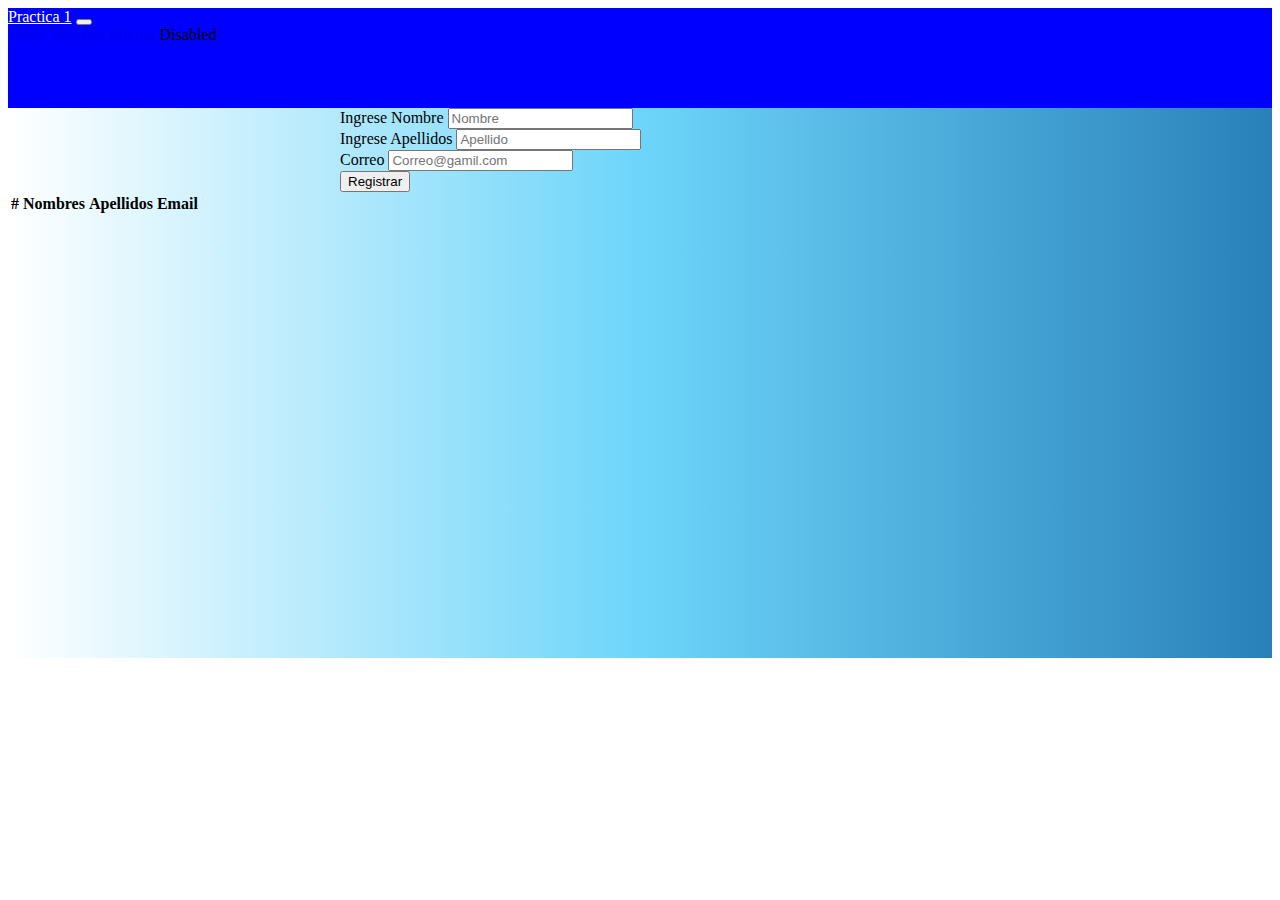
<file: views/resgistro.html>
<!DOCTYPE html>
<html lang="en">
<head>
    <meta charset="UTF-8">
    <meta http-equiv="X-UA-Compatible" content="IE=edge">
    <meta name="viewport" content="width=device-width, initial-scale=1.0">
    <title>Registro</title>
        <!-- CSS only -->
        <link href="https://cdn.jsdelivr.net/npm/bootstrap@5.1.1/dist/css/bootstrap.min.css" rel="stylesheet" integrity="sha384-F3w7mX95PdgyTmZZMECAngseQB83DfGTowi0iMjiWaeVhAn4FJkqJByhZMI3AhiU" crossorigin="anonymous">
        <!-- JavaScript Bundle with Popper -->
       <script src="https://cdn.jsdelivr.net/npm/bootstrap@5.1.1/dist/js/bootstrap.bundle.min.js" integrity="sha384-/bQdsTh/da6pkI1MST/rWKFNjaCP5gBSY4sEBT38Q/9RBh9AH40zEOg7Hlq2THRZ" crossorigin="anonymous"></script>
       <link rel="stylesheet" href="../css/style.css">
</head>
<body>
    <nav class="navbar navbar-expand-lg navbar-light bg-light ">
        <div class="container-fluid fondo">
          <a class="navbar-brand blanco" href="#">Practica 1</a>
          <button class="navbar-toggler" type="button" data-bs-toggle="collapse" data-bs-target="#navbarNavAltMarkup" aria-controls="navbarNavAltMarkup" aria-expanded="false" aria-label="Toggle navigation">
            <span class="navbar-toggler-icon"></span>
          </button>
          <div class="collapse navbar-collapse" id="navbarNavAltMarkup">
            <div class="navbar-nav ms-auto">
              <a class="nav-link active" aria-current="page" href="../index.html">Home</a>
              <a class="nav-link" href="#">Registro</a>
              <a class="nav-link" href="#">Pricing</a>
              <a class="nav-link disabled">Disabled</a>
            </div>
          </div>
        </div>
      </nav>
      
      <section>
        <form action="" class="formulario" id="formulario">
            <div class="mb-2">
          <label for="nombre" class="form-label">Ingrese Nombre</label>
          <input type="text" id="nombre" class="form-control" placeholder="Nombre" >
        </div>
        <div class="mb-2">
          <label for="ape" class="form-label">Ingrese Apellidos</label>
          <input type="text" id="ape" class="form-control"  placeholder="Apellido">
        </div>
        <div class="mb-2">
            <label for="email" class="form-label">Correo</label>
            <input type="email" id="correo" class="form-control"  placeholder="Correo@gamil.com">
          </div>
        <div class="mb-2">
         <button type="submit" id="registrar" class="btn btn-primary">Registrar</button>
        </div>
        </form>
      
    
        <table class="table" id="tabla">
            <thead class="thead-dark">
              <tr>
                <th scope="col">#</th>
                <th scope="col">Nombres</th>
                <th scope="col">Apellidos</th>
                <th scope="col">Email</th>
              </tr>
            </thead>
           
          </table>
          
          
    </section>

    <script src="../js/registro.js"></script>
</body>
</html>
</file>
<file: css/style.css>
.fondo{
    background-color: blue;
    height: 100px;
    
}

.blanco{
    color:#fff;

}

section {
height: 550px;
background: #2980B9;  /* fallback for old browsers */
background: -webkit-linear-gradient(to right, #FFFFFF, #6DD5FA, #2980B9);  /* Chrome 10-25, Safari 5.1-6 */
background: linear-gradient(to right, #FFFFFF, #6DD5FA, #2980B9); /* W3C, IE 10+/ Edge, Firefox 16+, Chrome 26+, Opera 12+, Safari 7+ */

}

.formulario{
    width: 600px;
    margin: auto;
    padding: auto;
}
section .respuesta{
    margin: auto;
    height: 200px;
    width: 300px;
    background-color: #fff;
}
</file>
